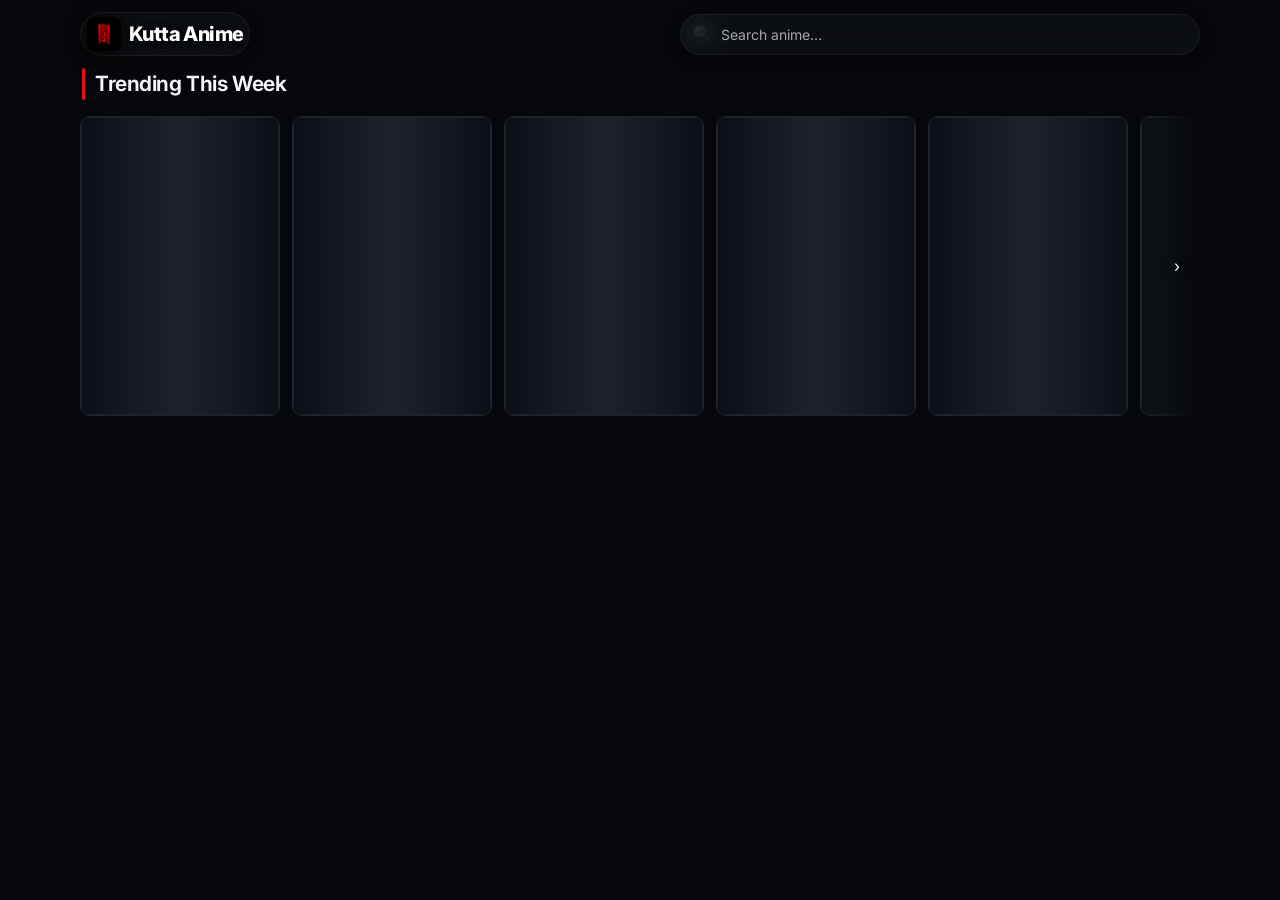
<file: index.html>
<!DOCTYPE html>
<html lang="en" data-theme="dark">
<head>
    <meta charset="utf-8">
    <meta name="viewport" content="width=device-width, initial-scale=1.0, viewport-fit=cover">
    <meta name="mobile-web-app-capable" content="yes">
    <meta name="apple-mobile-web-app-status-bar-style" content="black-translucent">
    <title>Kutta Anime - Watch Free Anime Online</title>
    <link rel="icon" href="favicon.svg" type="image/svg+xml">
    <link rel="stylesheet" href="css/reset.css">
    <link rel="stylesheet" href="css/variables.css">
    <link rel="stylesheet" href="css/style.css">
    <!-- Inter, matching the reference site's typography -->
    <link rel="preconnect" href="https://fonts.googleapis.com">
    <link rel="preconnect" href="https://fonts.gstatic.com" crossorigin>
    <link rel="stylesheet"
          href="https://fonts.googleapis.com/css2?family=Inter:wght@400;500;600;700;800&display=swap">
    <link rel="preconnect" href="https://image.tmdb.org">
    <link rel="preconnect" href="https://media.kitsu.media">
    <link rel="preconnect" href="https://wsrv.nl">
</head>
<body>
    <div class="app-wrapper">
        <!-- Header -->
        <header class="site-header">
            <div class="container">
                <div class="header-inner">
                    <a href="index.html" id="logo-link" class="logo-link">
                        <img class="logo-icon" src="logo/logo.png" alt=""
                             width="32" height="32" decoding="async">
                        <span>Kutta Anime</span>
                    </a>

                    <div class="search-wrapper">
                        <span class="search-icon">🔍</span>
                        <input
                            type="search"
                            id="search-input"
                            class="search-input"
                            placeholder="Search anime..."
                            autocomplete="off"
                            spellcheck="false"
                        >
                        <div class="search-suggestions" id="search-suggestions"></div>
                    </div>
                </div>
            </div>
        </header>

        <!-- Hero + Content.
             The hero is rendered full-bleed by .hero-banner, so it sits
             outside .container; only the rails are container-aligned. -->
        <main class="main-content">
            <div id="hero-container"></div>
            <div class="container">
                <div id="home-content"></div>
            </div>
        </main>
    </div>

<!-- Scripts -->
     <script src="js/utils.js"></script>
     <script src="js/killswitch.js"></script>
     <script src="js/api.js"></script>
     <script src="js/backend-mode.js"></script>
     <script src="js/components.js"></script>
     <script src="js/app.js"></script>
     <script>
        // Curtain handover on the catalogue page.
        //
        // The rails render themselves (#home-content is populated by App), so
        // "ready" here means the first row of real cards exists — not merely
        // that the document loaded, which is what used to drop the user onto a
        // blank page mid-transition.
        (function () {
            if (!Transition.resume()) return;
            const started = Date.now();
            const poll = setInterval(() => {
                const card = document.querySelector("#hero-container .hero-banner, #home-content .rail-card");
                // A cold backend can take a few seconds; give up gracefully and
                // let App's own skeleton placeholders stand in for the content.
                if (card || Date.now() - started > 5000) {
                    clearInterval(poll);
                    Transition.ready();
                }
            }, 60);
        })();
     </script>
</body>
</html>
</file>
<file: css/variables.css>
:root {
  /* Enhanced color palette matching Movy's refined design */
  --color-bg: #05070a;
  --color-bg-alt: #0a0d15;
  --color-bg-card: #0c0f17;
  --color-bg-card-hover: #121620;
  --color-bg-input: #141823;
  --color-bg-overlay: rgba(5, 7, 10, 0.92);
  --color-panel: rgba(255,255,255,.04);
  --color-panel-hi: rgba(255,255,255,.08);
  --color-line: rgba(255,255,255,.06);
  --color-line-hi: rgba(255,255,255,.14);

  --color-text: #f5f6fa;
  --color-text-secondary: #a0a4b1;
  --color-text-tertiary: #7a7f95;
  --color-text-muted: #5a6075;
  --color-text-hi: #ffffff;
  --color-text-mid: rgba(255,255,255,.64);
  --color-text-low: rgba(255,255,255,.45);

  /* Primary brand color with extended palette */
  --color-primary: #eb0d18;
  --color-primary-dark: #c70b14;
  --color-primary-hover: #ff2b30;
  --color-primary-fade: rgba(235, 13, 24, 0.15);
  --color-primary-subtle: rgba(235, 13, 24, 0.08);
  
  /* Accent palette for highlights and CTAs */
  --color-accent: #7c5cff;
  --color-accent-hover: #906fff;
  --color-accent-fade: rgba(124, 92, 255, 0.15);

  /* Extended semantic colors for different types */
  --color-sub: #ff9900;
  --color-sub-hover: #ffb633;
  --color-sub-fade: rgba(255, 153, 0, 0.15);
  
  --color-dub: #3b82f6;
  --color-dub-hover: #60a5fa;
  --color-dub-fade: rgba(59, 130, 246, 0.15);
  
  --color-movie: #a855f7;
  --color-movie-hover: #c084fc;
  --color-movie-fade: rgba(168, 85, 247, 0.15);
  
  --color-status: #10b981;
  --color-status-hover: #34d399;
  --color-status-fade: rgba(16, 185, 129, 0.15);
  
  --color-status-hiatus: #f59e0b;
  --color-status-hiatus-hover: #fbbf24;
  --color-status-hiatus-fade: rgba(245, 158, 11, 0.15);
  
  --color-status-cancelled: #ef4444;
  --color-status-cancelled-hover: #f87171;
  --color-status-cancelled-fade: rgba(239, 68, 68, 0.15);

  /* Enhanced border and shadow system */
  --color-border: rgba(255, 255, 255, 0.08);
  --color-border-hover: rgba(255, 255, 255, 0.18);
  --color-border-input: rgba(255, 255, 255, 0.12);
  --color-border-subtle: rgba(255, 255, 255, 0.04);

  --color-shadow: rgba(0, 0, 0, 0.4);
  --color-shadow-strong: rgba(0, 0, 0, 0.7);
  --color-shadow-stronger: rgba(0, 0, 0, 0.85);
  --color-shadow-accent: rgba(235, 13, 24, 0.3);
  --color-shadow-accent-hover: rgba(235, 13, 24, 0.5);

  /* Enhanced radius system for more sophisticated shapes */
  --radius-sm: 6px;
  --radius-md: 10px;
  --radius-lg: 16px;
  --radius-xl: 22px;
  --radius-xxl: 28px;
  --radius-full: 9999px;

  /* Refined transition system */
  --transition-fast: 0.15s ease;
  --transition-norm: 0.25s ease;
  --transition-slow: 0.4s ease;
  --transition-bounce: 0.3s cubic-bezier(0.34, 1.56, 0.64, 1);

  --font-sans: "Inter", system-ui, -apple-system, BlinkMacSystemFont,
    "Segoe UI", Roboto, "Helvetica Neue", sans-serif;
  --font-mono: "Fira Code", "SFMono-Regular", Consolas, monospace;

  /* Enhanced breakpoints for better responsive control */
  --mobile: 639px;
  --tablet: 767px;
  --tablet-up: 768px;
  --desktop: 1023px;
  --desktop-up: 1024px;
  --wide: 1279px;
  --wide-up: 1280px;
  --ultra: 1440px;

  /* Enhanced card dimensions for better grid balance */
  --card-w-xs: 140px;
  --card-w-sm: 160px;
  --card-w-md: 180px;
  --card-w-lg: 200px;
  --card-w-xl: 220px;
  --card-w-xxl: 240px;
  
  /* Enhanced card radius for modern feel */
  --card-radius: var(--radius-lg);
  --card-radius-mobile: var(--radius-md);
  
  /* Enhanced spacing system */
  --space-3xs: 2px;
  --space-2xs: 4px;
  --space-xs: 8px;
  --space-sm: 12px;
  --space-md: 16px;
  --space-lg: 24px;
  --space-xl: 32px;
  --space-2xl: 40px;
  --space-3xl: 56px;
  --space-4xl: 80px;
  
  /* Hero and banner scaling */
  --hero-height-mobile: 320px;
  --hero-height-tablet: 480px;
  --hero-height-desktop: 660px;
  
  /* Z-index system for layering */
  --z-backdrop: -1;
  --z-surface: 1;
  --z-dropdown: 10;
  --z-sticky: 20;
  --z-fixed: 30;
  --z-modal: 40;
  --z-popover: 50;
  --z-toast: 60;
  --z-tooltip: 70;
  
  /* Enhanced glassmorphism system */
  --glass-bg: rgba(255, 255, 255, 0.03);
  --glass-bg-hover: rgba(255, 255, 255, 0.06);
  --glass-border: rgba(255, 255, 255, 0.06);
  --glass-border-hover: rgba(255, 255, 255, 0.12);
  --glass-blur: 12px;
  --glass-saturate: 140%;
  
  /* Enhanced gradient system */
  --gradient-primary: linear-gradient(135deg, var(--color-primary), var(--color-accent));
  --gradient-bg: linear-gradient(180deg, var(--color-bg) 0%, var(--color-bg-alt) 100%);
  --gradient-card: linear-gradient(180deg, rgba(255,255,255,0.02) 0%, transparent 100%);
}

@media (max-width: 639px) {
  :root {
    --card-w-xs: 110px;
    --card-w-sm: 120px;
    --card-w-md: 130px;
    --card-w-lg: 140px;
  }
}
</file>
<file: css/style.css>
/* The single source of truth for the page gutter.
   Every horizontally-aligned block (header, rails, detail body, watch layout)
   inherits this, and the full-bleed hero/banner cancels it back out, so the
   content can never drift out of line with the header. Widening it from 24px
   to 40px is what gives the main page its visible empty space at the sides —
   at 24px the rails read as touching the window edge. */
:root {
  --page-gutter: clamp(16px, 3.2vw, 40px);

  /* Height of the floating header.
     The header is `position: fixed`, so it no longer reserves a row at the top
     of the page. Pages that open with a full-bleed hero (home, detail) *want*
     that — the artwork runs under the logo. The pages that open with ordinary
     content (watch, search results) would otherwise have their first row
     hidden behind it, so they pad themselves by exactly this much. One token
     keeps that padding honest if the header is ever resized.

     68px is the DESKTOP height, which is a single row. It is NOT an upper
     bound for the whole page: below 640px the search box drops to its own
     full-width row, making the header two rows tall (~100px). The token is
     redefined inside that media query below — padding a phone page by the
     desktop value would leave the top ~32px of its content under the header.

     The value must also stay in step with `.header-inner`'s `min-height`, so
     the two are declared once here and consumed by both the padding and the
     header itself. */
  --header-h: 68px;
}

/* The phone header is two rows (brand, then a full-width search field), so it
   is genuinely taller than the desktop one. Keeping the token in a media query
   means the reclaim padding on the watch/search pages tracks the real height
   automatically instead of every page guessing. */
@media (max-width: 639px) {
  :root {
    --header-h: 104px;
  }
}

/* Desktop-only doubling of the side space.
   The user asked for the same increase again after the first one, so the
   extra room is applied *on top of* the existing gutter rather than by
   raising the clamp: the clamp keeps phones and tablets exactly as they are
   (where a 80px gutter would eat the screen), while a wide window gets a
   visibly inset, centred column. */
@media (min-width: 1024px) {
  :root {
    --page-gutter: clamp(40px, 6.4vw, 80px);
  }
}

.container {
  max-width: 1920px;
  margin: 0 auto;
  padding: 0 var(--page-gutter);
  width: 100%;
}

/* The viewport-width bleed used by the hero and the detail banner is measured
   from the containing block's centre, so it is only correct while the element
   sits in the normal page column. `overflow-x: hidden` here means any rounding
   or scrollbar error is clipped instead of producing a sideways scroll. */
body {
  overflow-x: hidden;
}

/* Numbers in meta lines must not jitter as they change. */
.tabular {
  font-variant-numeric: tabular-nums;
}

/* === Layout === */

.app-wrapper {
  min-height: 100vh;
  background: var(--color-bg);
  display: flex;
  flex-direction: column;
}

.main-content {
  flex: 1;
  flex-shrink: 0;
}

/* Reclaiming the space the floating header no longer occupies.
   ---------------------------------------------------------------------------
   Because the header is `position: fixed` it takes no room in the flow, so a
   page that opens with a full-bleed hero (home, anime detail) now correctly
   runs its artwork from y=0 upward, under the logo. A page that opens with
   ordinary content would instead hide its first row underneath the controls,
   so the two container-based openings are pushed clear of `--header-h`.

   Scoped deliberately narrowly: a blanket `padding-top` on `.main-content`
   would also push the hero down and reintroduce the empty strip this change
   exists to remove.

   The watch rules are written with the extra `.main-content` ancestor so they
   beat the `padding-top: 20px` declared later on the plain `.watch-layout`
   class — that later rule is a same-specificity cascade win, so a bare
   `.watch-layout` here would be silently overridden and the page would hide
   its first row behind the header again. */
.main-content .watch-layout {
  padding-top: var(--header-h);
}

/* The catalogue column has to carry the offset whenever there is no hero.
   ---------------------------------------------------------------------------
   Attaching the padding to a `.search-head` child was the first attempt, and
   it was wrong: on the home page `#home-content` is only pushed clear of the
   header because the *hero* above it fills that space. The `?tab=trending`
   /`popular`/`recent` routes (`App.renderListPage`) empty the hero container
   and write a plain `.rail` straight into `#home-content`, so no `.search-head`
   is ever emitted and the rail's heading and first posters rendered flush at
   y=0 — underneath the logo and the search box. The degraded home path (the
   hero fetch failing) had the same hole.

   Keying off the absence of a hero instead makes this structural rather than
   something every render path has to remember: `:has()` matches when
   `#hero-container` is empty (or missing), so the container is padded on
   exactly the routes that need it, and not on the hero routes where padding
   would push the billboard down and reintroduce the empty strip.

   `:empty` is the right test here — `renderHome`/`renderListPage` both clear
   the container with `innerHTML = ""`, which leaves it genuinely empty. Where
   `:has()` is unsupported the rule simply does not match, which degrades to
   the old behaviour rather than breaking the hero. */
.main-content:not(:has(#hero-container:not(:empty))) > .container {
  padding-top: var(--header-h);
}

/* === Header / Navbar === */

/* The header is an OVERLAY, not a bar.
   ---------------------------------------------------------------------------
   It used to be an opaque strip (`background: rgba(5,7,10,.82)` + a blurred
   backdrop + a bottom border) that sat *above* the page in normal flow, so a
   solid black band always cut across the top of the artwork. The user asked
   for the logo and the search box to float on their own instead.

   So there is no background, no border and no blur here at all — the header
   is transparent and `position: fixed`, which lifts it out of flow so the
   page's own content (the full-bleed hero on home, the banner on the detail
   page) starts at the very top and runs *underneath* it. Only the two
   controls that need to be readable carry their own surface; everything
   between them is the page showing through.

   `position: fixed` rather than `sticky` on purpose: a sticky element still
   occupies a row in the flow, which would reserve a ~60px empty strip at the
   top of every page — exactly the band we are removing. Being out of flow
   also means the page must reclaim the space itself, which is what the
   `--header-h` rules below do for the pages without a hero. */
.site-header {
  position: fixed;
  top: 0;
  left: 0;
  right: 0;
  z-index: 100;
  background: transparent;
  border-bottom: 0;
  pointer-events: none; /* the full-width strip must never block page clicks */
}

/* The inner row is the interactive part; re-enabling pointer events here (and
   not on the header) is what lets the empty space beside the logo and the
   search box stay click-through to the hero underneath. */
.site-header .container {
  pointer-events: none;
}

/* The header is now a single row of two children: the brand and the search
   box. The nav link row that used to sit between them (Home / Trending /
   Popular / Recent) was removed on request, which is what finally gives the
   row room to spare on any screen — there is nothing left to crowd the logo.
   `gap` is generous so the brand and the search box are visibly separate
   rather than one continuous strip. */
.header-inner {
  display: flex;
  align-items: center;
  justify-content: space-between;
  flex-wrap: wrap;
  min-height: var(--header-h);
  gap: 16px;
  padding-block: 8px;
  pointer-events: none; /* empty space between the controls stays click-through */
}

.logo-link {
  display: flex;
  align-items: center;
  gap: 8px;
  flex-shrink: 0;
  font-size: 20px;
  font-weight: 800;
  color: #fff; /* over artwork the brand red loses contrast; white always reads */
  letter-spacing: -0.03em;
  white-space: nowrap;
  pointer-events: auto; /* the only two clickable things in the header */
  padding: 4px 6px;
  border-radius: var(--radius-full);
  background: var(--glass-bg);
  border: 1px solid var(--glass-border);
  backdrop-filter: blur(var(--glass-blur)) saturate(var(--glass-saturate));
  -webkit-backdrop-filter: blur(var(--glass-blur)) saturate(var(--glass-saturate));
  transition: all var(--transition-norm);
  box-shadow: 0 4px 12px var(--color-shadow);
}

.logo-link:hover {
  background: var(--glass-bg-hover);
  border-color: var(--glass-border-hover);
  color: var(--color-primary);
  transform: translateY(-2px);
  box-shadow: 0 8px 24px var(--color-shadow-strong);
}

.logo-link:active {
  transform: translateY(0);
}

/* The brand mark: the supplied logo/logo.png, rendered as a square badge.
   The source art is 1254x1254, so it is downscaled here; the explicit width
   and height reserve the box before the image decodes (no layout shift).

   The drop-shadow is not decoration: with the black bar gone the mark can sit
   over a bright poster frame, and a bare PNG on a light backdrop loses its
   edges. The shadow gives it a silhouette at every scroll position. */
.logo-link .logo-icon {
  flex-shrink: 0;
  display: block;
  width: 34px;
  height: 34px;
  border-radius: 8px;
  object-fit: contain;
  filter: drop-shadow(0 2px 8px rgba(0, 0, 0, 0.75));
}

/* The wordmark is the first thing allowed to give way when the row is tight. */
.logo-link span {
  min-width: 0;
  overflow: hidden;
  text-overflow: ellipsis;
  white-space: nowrap;
  text-shadow: 0 2px 10px rgba(0, 0, 0, 0.85), 0 1px 3px rgba(0, 0, 0, 0.9);
}

/* === Header — narrow screens ===
   With the nav gone this is a simple two-item row, but the search box still
   gets its own full-width line below 640px: at that width the input would
   otherwise collapse to a sliver next to the brand. */
@media (max-width: 639px) {
  .header-inner {
    gap: 10px;
  }

  .logo-link {
    font-size: 18px;
  }

  .logo-link .logo-icon {
    width: 30px;
    height: 30px;
    border-radius: 7px;
  }

  /* Full-width second row. `order` places it after the brand regardless of
     document order, so the markup stays the same at every breakpoint. */
  .search-wrapper {
    order: 2;
    flex: 1 0 100%;
    max-width: none;
  }

  .search-input {
    font-size: 16px; /* 16px keeps iOS from zooming on focus */
  }
}

@media (max-width: 400px) {
  /* Too narrow for a wordmark and a logo: the logo image is the brand. */
  .logo-link span {
    display: none;
  }
}

/* === Search Bar === */

.search-wrapper {
  position: relative;
  flex: 1;
  max-width: 520px;
  pointer-events: auto;
}

/* Transparent, but still obviously a field.
   ---------------------------------------------------------------------------
   It used to be a solid `--color-bg-input` (#141823) pill, which is what made
   the header read as a black bar: a dark fill on a dark page underneath an
   opaque strip. The fill is now a readable *translucent* glass instead — no
   solid colour, just enough tint plus a backdrop blur so the placeholder stays
   legible when a poster scrolls behind it. The border carries the affordance,
   so the field still looks tappable without any block of colour.

   `backdrop-filter` is progressive: where it is unsupported the tint alone
   still keeps the text readable. */
.search-input {
  width: 100%;
  padding: 9px 16px 9px 40px;
  border-radius: var(--radius-full);
  background: var(--glass-bg);
  border: 1px solid var(--glass-border);
  color: #fff;
  font-size: 14px;
  transition: all var(--transition-norm);
  backdrop-filter: blur(var(--glass-blur)) saturate(var(--glass-saturate));
  -webkit-backdrop-filter: blur(var(--glass-blur)) saturate(var(--glass-saturate));
  box-shadow: 0 4px 12px var(--color-shadow);
}

.search-input:hover {
  border-color: var(--glass-border-hover);
  background: var(--glass-bg-hover);
  transform: translateY(-1px);
  box-shadow: 0 8px 20px var(--color-shadow);
}

.search-input:focus {
  background: var(--color-bg-input);
  border-color: var(--color-primary);
  box-shadow: 0 0 0 3px var(--color-primary-fade), 0 8px 20px var(--color-shadow-strong);
  transform: translateY(-1px);
}

.search-input::placeholder {
  color: var(--color-text-mid);
}

/* The browser's own clear/"x" control inherits the light colour, otherwise it
   stays near-black and disappears against the dark glass. */
.search-input::-webkit-search-cancel-button {
  filter: invert(1) brightness(1.6);
  opacity: 0.6;
  cursor: pointer;
}

.search-icon {
  position: absolute;
  left: 13px;
  top: 50%;
  transform: translateY(-50%);
  color: rgba(255, 255, 255, 0.72);
  font-size: 15px;
  pointer-events: none;
  filter: drop-shadow(0 1px 3px rgba(0, 0, 0, 0.6));
}

/* === Section === */

.section-title {
  font-size: 20px;
  font-weight: 700;
  margin-bottom: 14px;
  padding: 0 4px;
  color: var(--color-text-hi);
  position: relative;
}

.section-title::before {
  content: '';
  position: absolute;
  left: 0;
  bottom: -2px;
  width: 40px;
  height: 2px;
  background: var(--color-primary);
  border-radius: 1px;
  opacity: 0.6;
}

@media (max-width: 639px) {
  .section-title {
    font-size: 17px;
    margin-bottom: 10px;
  }
}

.section-subtitle {
  color: var(--color-text-secondary);
  font-size: 14px;
  margin-bottom: 14px;
  font-weight: 500;
}

/* === Media Card === */

.media-card {
  position: relative;
  border-radius: var(--radius-md);
  overflow: hidden;
  background: var(--color-bg-card);
  border: 1px solid var(--color-border);
  transition: var(--transition-norm);
}

.media-card:hover {
  transform: translateY(-4px);
  box-shadow: var(--color-shadow-strong) 0 12px 28px -12px;
  border-color: var(--color-border-hover);
}

.media-card-inner {
  position: relative;
  width: 100%;
  padding-bottom: 150%;
  display: flex;
  flex-direction: column;
}

@media (min-width: 768px) {
  .media-card-inner {
    padding-bottom: 140%;
  }
}

@media (max-width: 639px) {
  .media-card-inner {
    padding-bottom: 155%;
  }
}

.media-poster {
  position: absolute;
  inset: 0;
  width: 100%;
  height: 100%;
  object-fit: cover;
  border-radius: inherit;
  transition: transform 0.4s ease;
}

.media-card:hover .media-poster {
  transform: scale(1.05);
}

.media-card-body {
  position: absolute;
  bottom: 0;
  left: 0;
  right: 0;
  padding: 8px;
  background: linear-gradient(
    to top,
    rgba(12, 15, 23, 0.95) 0%,
    rgba(12, 15, 23, 0.4) 60%,
    transparent 100%
  );
}

.media-score {
  position: absolute;
  top: 6px;
  right: 6px;
  background: rgba(0, 0, 0, 0.7);
  backdrop-filter: blur(4px);
  border-radius: var(--radius-sm);
  padding: 2px 6px;
  font-size: 12px;
  font-weight: 700;
  color: #ffd700;
  display: flex;
  align-items: center;
  gap: 2px;
}

.media-score.missing {
  color: var(--color-text-tertiary);
}

.media-title {
  font-size: 13px;
  font-weight: 600;
  color: var(--color-text);
  line-height: 1.3;
  display: -webkit-box;
  -webkit-line-clamp: 2;
  -webkit-box-orient: vertical;
  overflow: hidden;
}

.media-meta {
  display: flex;
  align-items: center;
  gap: 6px;
  margin-top: 4px;
  font-size: 11px;
  color: var(--color-text-secondary);
}

.media-meta span {
  background: var(--color-primary-fade);
  color: var(--color-primary);
  padding: 1px 6px;
  border-radius: var(--radius-sm);
  text-transform: uppercase;
  font-weight: 600;
}

/* === Grid === */

.grid {
  display: grid;
  gap: 16px;
  width: 100%;
}

.grid-cols-2 {
  grid-template-columns: repeat(2, 1fr);
}

.grid-cols-3 {
  grid-template-columns: repeat(3, 1fr);
}

.grid-cols-4 {
  grid-template-columns: repeat(4, 1fr);
}

.grid-cols-5 {
  grid-template-columns: repeat(5, 1fr);
}

.grid-cols-6 {
  grid-template-columns: repeat(6, 1fr);
}

.grid-cols-7 {
  grid-template-columns: repeat(7, 1fr);
}

@media (min-width: 768px) {
  .md\:grid-cols-2 { grid-template-columns: repeat(2, 1fr); }
  .md\:grid-cols-3 { grid-template-columns: repeat(3, 1fr); }
  .md\:grid-cols-4 { grid-template-columns: repeat(4, 1fr); }
  .md\:grid-cols-5 { grid-template-columns: repeat(5, 1fr); }
  .md\:grid-cols-6 { grid-template-columns: repeat(6, 1fr); }
  .md\:grid-cols-7 { grid-template-columns: repeat(7, 1fr); }
}

@media (max-width: 639px) {
  .grid {
    gap: 10px;
  }
}

/* === Hero Banner === */

.hero-banner {
  position: relative;
  border-radius: var(--radius-lg);
  overflow: hidden;
  min-height: 380px;
  display: flex;
  align-items: flex-end;
}

@media (max-width: 639px) {
  .hero-banner {
    min-height: 260px;
    border-radius: var(--radius-md);
  }
}

.hero-banner img {
  position: absolute;
  inset: 0;
  width: 100%;
  height: 100%;
  object-fit: cover;
  z-index: 0;
}

.hero-overlay {
  position: absolute;
  inset: 0;
  background: linear-gradient(
    to top,
    rgba(5, 7, 10, 0.95) 0%,
    rgba(5, 7, 10, 0.25) 50%,
    transparent 80%
  );
  z-index: 0;
}

.hero-content {
  position: relative;
  z-index: 1;
  padding: 24px;
  max-width: 600px;
}

@media (max-width: 639px) {
  .hero-content {
    padding: 18px;
    max-width: 100%;
  }
}

.hero-title {
  font-size: 32px;
  font-weight: 800;
  margin-bottom: 8px;
  color: #fff;
  text-shadow: 0 8px 24px rgba(0, 0, 0, 0.55);
}

@media (max-width: 639px) {
  .hero-title {
    font-size: 22px;
  }
}

.hero-meta {
  display: flex;
  align-items: center;
  gap: 12px;
  margin: 12px 0;
}

.hero-rating {
  display: flex;
  align-items: center;
  gap: 4px;
  font-weight: 700;
  color: #ffd700;
  text-shadow: 0 2px 4px rgba(0, 0, 0, 0.4);
}

/* === Buttons === */

.btn {
  display: inline-flex;
  align-items: center;
  justify-content: center;
  gap: 6px;
  font-size: 14px;
  font-weight: 600;
  border-radius: var(--radius-full);
  padding: 8px 18px;
  transition: all var(--transition-norm);
  border: 1px solid transparent;
  backdrop-filter: blur(8px);
  -webkit-backdrop-filter: blur(8px);
  position: relative;
  overflow: hidden;
}

.btn::before {
  content: '';
  position: absolute;
  top: 0;
  left: -100%;
  width: 100%;
  height: 100%;
  background: linear-gradient(90deg, transparent, rgba(255,255,255,0.1), transparent);
  transition: left 0.6s ease;
}

.btn:hover::before {
  left: 100%;
}

.btn-primary {
  background: var(--color-primary);
  color: #fff;
  border-color: var(--color-primary);
  box-shadow: 0 4px 12px var(--color-shadow-accent);
}

.btn-primary:hover {
  background: var(--color-primary-hover);
  border-color: var(--color-primary-hover);
  transform: translateY(-2px);
  box-shadow: 0 8px 24px var(--color-shadow-accent-hover);
}

.btn-primary:active {
  transform: translateY(0);
}

.btn-secondary {
  background: var(--glass-bg);
  color: var(--color-text);
  border-color: var(--glass-border);
  backdrop-filter: blur(var(--glass-blur)) saturate(var(--glass-saturate));
  -webkit-backdrop-filter: blur(var(--glass-blur)) saturate(var(--glass-saturate));
}

.btn-secondary:hover {
  background: var(--glass-bg-hover);
  border-color: var(--glass-border-hover);
  transform: translateY(-2px);
  box-shadow: 0 8px 20px var(--color-shadow);
}

.btn-sm {
  padding: 5px 12px;
  font-size: 12px;
}

.btn-lg {
  padding: 12px 28px;
  font-size: 16px;
}

/* === Badge === */

.badge {
  display: inline-flex;
  align-items: center;
  gap: 4px;
  font-size: 11px;
  font-weight: 600;
  padding: 2px 8px;
  border-radius: var(--radius-sm);
  text-transform: uppercase;
  transition: all var(--transition-fast);
  box-shadow: 0 2px 4px var(--color-shadow);
}

.badge-sub {
  background: var(--color-sub-fade);
  color: var(--color-sub);
}

.badge-sub:hover {
  background: var(--color-sub);
  color: #fff;
}

.badge-dub {
  background: var(--color-dub-fade);
  color: var(--color-dub);
}

.badge-dub:hover {
  background: var(--color-dub);
  color: #fff;
}

.badge-movie {
  background: var(--color-movie-fade);
  color: var(--color-movie);
}

.badge-movie:hover {
  background: var(--color-movie);
  color: #fff;
}

.badge-status {
  background: var(--color-status-fade);
  color: var(--color-status);
}

.badge-status:hover {
  background: var(--color-status);
  color: #fff;
}

.badge-status.hiatus {
  background: var(--color-status-hiatus-fade);
  color: var(--color-status-hiatus);
}

.badge-status.hiatus:hover {
  background: var(--color-status-hiatus);
  color: #fff;
}

.badge-status.cancelled {
  background: var(--color-status-cancelled-fade);
  color: var(--color-status-cancelled);
}

.badge-status.cancelled:hover {
  background: var(--color-status-cancelled);
  color: #fff;
}

/* === Skeleton loader === */

.skeleton {
  position: relative;
  overflow: hidden;
  background: var(--color-bg-card);
  border-radius: var(--radius-sm);
  border: 1px solid var(--color-border);
  box-shadow: 0 2px 8px var(--color-shadow);
}

.skeleton::after {
  content: "";
  position: absolute;
  inset: 0;
  background: linear-gradient(90deg,
    transparent 0%,
    rgba(255, 255, 255, 0.08) 50%,
    transparent 100%);
  animation: shimmer 1.4s infinite cubic-bezier(0.4, 0, 0.2, 1);
}

@keyframes shimmer {
  0% { background-position: -200% 0; }
  100% { background-position: 200% 0; }
}

/* === Tabs === */

.tabs {
  display: flex;
  align-items: center;
  gap: 4px;
  margin-bottom: 16px;
}

.tab {
  padding: 8px 18px;
  font-size: 14px;
  font-weight: 600;
  color: var(--color-text-secondary);
  border-bottom: 2px solid transparent;
  transition: var(--transition-fast);
}

.tab.active,
.tab:hover {
  color: var(--color-primary);
  border-color: var(--color-primary);
}

/* === Chips === */

.chip {
  display: inline-flex;
  align-items: center;
  gap: 4px;
  font-size: 12px;
  font-weight: 500;
  padding: 4px 12px;
  border-radius: var(--radius-full);
  background: var(--color-bg-input);
  color: var(--color-text-secondary);
  border: 1px solid var(--color-border);
  transition: var(--transition-fast);
  white-space: nowrap;
}

.chip:hover {
  background: var(--color-bg-card-hover);
  color: var(--color-text);
}

.chip.active {
  background: var(--color-primary-fade);
  color: var(--color-primary);
}

/* === Dropdown === */

.dropdown {
  position: relative;
  display: inline-block;
}

.dropdown-menu {
  position: absolute;
  top: 100%;
  right: 0;
  z-index: 50;
  min-width: 180px;
  background: var(--color-bg-card);
  border: 1px solid var(--color-border);
  border-radius: var(--radius-md);
  padding: 6px 0;
  opacity: 0;
  visibility: hidden;
  transform: translateY(-8px);
  transition: var(--transition-norm);
  box-shadow: var(--color-shadow-strong) 0 12px 28px -12px;
}

.dropdown:hover .dropdown-menu,
.dropdown-menu:hover {
  opacity: 1;
  visibility: visible;
  transform: translateY(0);
}

.dropdown-item {
  display: block;
  padding: 8px 14px;
  font-size: 13px;
  color: var(--color-text-secondary);
  transition: var(--transition-fast);
}

.dropdown-item:hover {
  background: var(--color-bg-card-hover);
  color: var(--color-text);
}

.dropdown-trigger {
  display: flex;
  align-items: center;
  gap: 6px;
  cursor: pointer;
}

/* === Pagination === */

.pagination {
  display: flex;
  justify-content: center;
  align-items: center;
  gap: 8px;
  margin: 32px 0;
}

.page-btn {
  padding: 6px 14px;
  border-radius: var(--radius-sm);
  background: var(--color-bg-card);
  border: 1px solid var(--color-border);
  color: var(--color-text-secondary);
  font-size: 13px;
  transition: var(--transition-fast);
}

.page-btn:hover {
  background: var(--color-bg-card-hover);
  color: var(--color-text);
}

.page-btn.active {
  background: var(--color-primary);
  color: var(--color-bg);
}

/* === Search suggestions dropdown ===
   Rendered by app.js / anime.html but previously had no styles at all. */

.search-suggestions {
  position: absolute;
  top: calc(100% + 8px);
  left: 0;
  right: 0;
  z-index: 90;
  display: none;
  max-height: 420px;
  overflow-y: auto;
  padding: 6px;
  background: var(--color-bg-card);
  border: 1px solid var(--color-border);
  border-radius: var(--radius-md);
  box-shadow: 0 16px 32px -16px var(--color-shadow-strong);
}

.search-suggestions.active {
  display: block;
}

.suggestion-item {
  display: flex;
  align-items: center;
  gap: 10px;
  padding: 8px;
  border-radius: var(--radius-sm);
  color: var(--color-text);
  font-size: 14px;
  transition: var(--transition-fast);
}

.suggestion-item:hover {
  background: var(--color-bg-card-hover);
}

.suggestion-thumb {
  width: 40px;
  height: 56px;
  flex-shrink: 0;
  object-fit: cover;
  border-radius: var(--radius-sm);
  background: var(--color-bg-input);
}

.suggestion-info {
  min-width: 0;
  overflow: hidden;
  text-overflow: ellipsis;
  white-space: nowrap;
}

.suggestion-empty {
  padding: 14px;
  text-align: center;
  font-size: 13px;
  color: var(--color-text-secondary);
}

/* === Episode grid (anime detail) === */

.episode-grid {
  display: grid;
  grid-template-columns: repeat(auto-fill, minmax(200px, 1fr));
  gap: 8px;
}

.episode-item {
  display: flex;
  align-items: center;
  gap: 10px;
  padding: 8px;
  cursor: pointer;
  background: var(--color-bg-card);
  border: 1px solid var(--color-border);
  border-radius: var(--radius-md);
  transition: var(--transition-fast);
}

.episode-item:hover {
  background: var(--color-bg-card-hover);
  border-color: var(--color-border-hover);
  transform: translateY(-2px);
}

.episode-item.active {
  background: var(--color-primary-fade);
  border-color: var(--color-primary);
}

.episode-thumb {
  width: 56px;
  height: 36px;
  flex-shrink: 0;
  border-radius: var(--radius-sm);
}

.episode-info {
  min-width: 0;
}

.episode-num {
  font-size: 13px;
  font-weight: 700;
  color: var(--color-text);
}

.episode-label {
  font-size: 12px;
  color: var(--color-text-secondary);
  overflow: hidden;
  text-overflow: ellipsis;
  white-space: nowrap;
}

/* === Empty / error states === */

.no-results {
  grid-column: 1 / -1;
  padding: 32px 16px;
  text-align: center;
  color: var(--color-text-secondary);
  font-size: 14px;
}

.no-results-icon {
  font-size: 28px;
  margin-bottom: 8px;
}

.spinner {
  width: 28px;
  height: 28px;
  margin: 24px auto;
  border: 3px solid var(--color-border);
  border-top-color: var(--color-primary);
  border-radius: 50%;
  animation: spin 0.8s linear infinite;
}

@keyframes spin {
  to { transform: rotate(360deg); }
}

/* === Footer === */

.site-footer {
  margin-top: 40px;
  padding: 24px 0;
  border-top: 1px solid var(--color-border);
  background: var(--color-bg-alt);
}

.footer-text {
  font-size: 13px;
  color: var(--color-text-tertiary);
  text-align: center;
}

/* ==========================================================================
   Movy-style presentation layer
   --------------------------------------------------------------------------
   The reference site is a Next.js + Tailwind app, so nothing below is copied
   from it: these are plain-CSS equivalents of the *look* the user asked for —
   full-bleed horizontal rails, a thin red accent bar on every section heading,
   2:3 posters with a title + "★ score · year · type" caption, and restrained
   typography. Everything maps onto the existing colour tokens so the rest of
   the app (watch page, player) keeps its current theme.
   ========================================================================== */

/* --- Home layout rhythm --- */
#home-content {
  display: flex;
  flex-direction: column;
  gap: clamp(28px, 4vw, 52px);
  padding-bottom: 40px;
}

/* --- Section rail --- */
.rail {
  position: relative;
  min-width: 0;
}

.row-head {
  display: flex;
  align-items: stretch;
  gap: 10px;
  margin-bottom: 16px;
  padding: 0 2px;
}

/* The 3px accent bar is Movy's signature section marker. */
.row-accent {
  flex-shrink: 0;
  width: 3px;
  min-height: 1.15em;
  align-self: stretch;
  background: var(--color-primary);
  border-radius: 2px;
}

.row-copy {
  min-width: 0;
}

.row-title {
  margin: 0;
  font-size: 21px;
  font-weight: 650;
  letter-spacing: -0.02em;
  color: var(--color-text);
}

@media (max-width: 639px) {
  .row-title {
    font-size: 18px;
  }
}

.row-title-link {
  display: inline-flex;
  align-items: center;
  gap: 4px;
  color: inherit;
}

.row-title-link svg {
  opacity: 0.7;
  transition: transform var(--transition-norm), opacity var(--transition-norm);
}

.row-title-link:hover svg {
  opacity: 1;
  transform: translateX(3px);
}

.row-subtitle {
  margin: 3px 0 0;
  font-size: 13px;
  line-height: 1.35;
  color: var(--color-text-tertiary);
}

@media (max-width: 639px) {
  .row-subtitle {
    font-size: 12.5px;
  }
}

/* --- The scroller itself ---
   `--rail-inset` bleeds the rail out to the viewport edge on small screens so
   cards can run off the side like a native carousel, while staying aligned to
   the container from tablet up. */
.rail-row {
  position: relative;
  --rail-inset: 0px;
}

@media (max-width: 767px) {
  .rail-row {
    /* Must track --page-gutter exactly: a different value shifts the first
       card out of line with the section heading above it. */
    --rail-inset: var(--page-gutter);
  }
}

.rail-track {
  display: flex;
  align-items: stretch;
  gap: 12px;
  padding-inline: var(--rail-inset);
  margin-inline: calc(var(--rail-inset) * -1);
  overflow-x: auto;
  overflow-y: hidden;
  scroll-snap-type: x proximity;
  overscroll-behavior-x: contain;
  scrollbar-width: none;
  -webkit-overflow-scrolling: touch;
}

.rail-track::-webkit-scrollbar {
  display: none;
}

.rail-track:focus-visible {
  outline: 2px solid rgba(255, 255, 255, 0.45);
  outline-offset: -2px;
  border-radius: 10px;
}

.rail-track > * {
  flex: 0 0 auto;
  scroll-snap-align: start;
}

/* Invisible "load more" marker at the end of a rail.
   It must stay 1px and non-snapping: a bigger marker would snap the rail to
   the end and jump the cards sideways when it is appended.

   Written as `.rail-track > .rail-sentinel` on purpose: the shared
   `.rail-track > *` rule above sets `scroll-snap-align: start` and is MORE
   specific than a bare `.rail-sentinel`, so a class-only selector would lose
   and the marker would still be a snap target. */
.rail-track > .rail-sentinel {
  flex: 0 0 auto;
  width: 1px;
  align-self: stretch;
  scroll-snap-align: none;
  pointer-events: none;
}

/* Edge fade, shown only when there is more to scroll in that direction. */
.rail-row::before,
.rail-row::after {
  content: "";
  position: absolute;
  top: 0;
  bottom: 0;
  z-index: 2;
  width: 56px;
  pointer-events: none;
  opacity: 0;
  transition: opacity var(--transition-norm);
}

.rail-row::before {
  left: calc(var(--rail-inset) * -1);
  background: linear-gradient(to right, var(--color-bg) 5%, transparent 100%);
}

.rail-row::after {
  right: calc(var(--rail-inset) * -1);
  background: linear-gradient(to left, var(--color-bg) 5%, transparent 100%);
}

.rail-row[data-at-start="false"]::before,
.rail-row[data-at-end="false"]::after {
  opacity: 1;
}

/* Arrows are for fine pointers; touch users swipe. */
.rail-arrow {
  display: none;
}

@media (hover: hover) and (pointer: fine) {
  .rail-arrow {
    position: absolute;
    top: 0;
    bottom: 0;
    z-index: 4;
    display: flex;
    align-items: center;
    justify-content: center;
    width: 46px;
    padding: 0;
    border: 0;
    background: transparent;
    color: #fff;
    cursor: pointer;
    filter: drop-shadow(0 1px 6px rgba(0, 0, 0, 0.6));
    transition: transform var(--transition-fast), opacity var(--transition-norm);
  }

  .rail-arrow:hover {
    transform: scale(1.14);
  }

  .rail-arrow:disabled {
    opacity: 0;
    visibility: hidden;
    pointer-events: none;
  }

  .rail-arrow.prev {
    left: calc(var(--rail-inset) * -1);
  }

  .rail-arrow.next {
    right: calc(var(--rail-inset) * -1);
  }
}

/* --- Rail card --- */
.rail-card {
  width: var(--card-w-xs);
}

@media (min-width: 640px) {
  .rail-card {
    width: var(--card-w-sm);
  }
}

@media (min-width: 768px) {
  .rail-card {
    width: var(--card-w-md);
  }
}

@media (min-width: 1280px) {
  .rail-card {
    width: var(--card-w-lg);
  }
}

.rail-card-link {
  display: block;
  color: inherit;
}

.rail-poster-wrap {
  position: relative;
  width: 100%;
  aspect-ratio: 2 / 3;
  overflow: hidden;
  border-radius: var(--radius-md);
  background: var(--color-bg-card);
  border: 1px solid var(--color-border);
  transition: border-color var(--transition-norm), box-shadow var(--transition-norm);
}

.rail-poster {
  position: absolute;
  inset: 0;
  width: 100%;
  height: 100%;
  object-fit: cover;
  object-position: top center;
  transition: transform 0.55s cubic-bezier(0.22, 1, 0.36, 1);
}

@media (hover: hover) and (pointer: fine) {
  .rail-card:hover .rail-poster {
    transform: scale(1.06);
  }

  .rail-card:hover .rail-poster-wrap {
    border-color: rgba(238, 241, 246, 0.22);
    box-shadow: 0 18px 36px -18px rgba(0, 0, 0, 0.85);
  }
}

@media (hover: none) {
  .rail-card:active .rail-poster-wrap {
    transform: scale(0.97);
  }
}

/* Rank badge (Top-10 style) and corner tag */
.rail-rank {
  position: absolute;
  top: 0;
  left: 0;
  z-index: 3;
  display: flex;
  flex-direction: column;
  align-items: center;
  justify-content: center;
  width: 30px;
  height: 36px;
  padding: 5px 2px 4px;
  background: var(--color-primary);
  color: #fff;
  font-weight: 800;
  border-bottom-right-radius: 6px;
}

.rail-rank-label {
  font-size: 8px;
  line-height: 1;
  letter-spacing: 0.08em;
  text-transform: uppercase;
}

.rail-rank-num {
  margin-top: 2px;
  font-size: 13px;
  line-height: 1;
  font-variant-numeric: tabular-nums;
}

.rail-tag {
  position: absolute;
  left: 8px;
  right: 8px;
  bottom: 0;
  z-index: 3;
  display: inline-flex;
  justify-content: center;
  padding: 4px 7px;
  background: var(--color-primary);
  color: #fff;
  font-size: 10px;
  font-weight: 700;
  letter-spacing: 0.01em;
  border-radius: 4px 4px 0 0;
}

.rail-meta {
  margin-top: 10px;
  padding: 0 2px;
}

.rail-card-title {
  margin: 0;
  font-size: 14px;
  font-weight: 500;
  line-height: 1.35;
  color: var(--color-text);
  display: -webkit-box;
  -webkit-line-clamp: 1;
  -webkit-box-orient: vertical;
  overflow: hidden;
  transition: color var(--transition-norm);
}

@media (hover: hover) and (pointer: fine) {
  .rail-card:hover .rail-card-title {
    color: var(--color-primary);
  }
}

@media (max-width: 639px) {
  .rail-card-title {
    font-size: 13px;
  }
}

.rail-facts {
  display: flex;
  align-items: center;
  gap: 6px;
  margin-top: 5px;
  font-size: 11.5px;
  line-height: 1;
  color: var(--color-text-tertiary);
  overflow: hidden;
  white-space: nowrap;
}

.rail-fact {
  display: inline-flex;
  align-items: center;
  gap: 4px;
}

.rail-star {
  color: var(--color-primary);
  font-size: 10px;
}

.rail-dot {
  color: rgba(255, 255, 255, 0.2);
}

/* --- Hero (Movy's full-bleed billboard) --- */
.hero-banner {
  position: relative;
  width: 100vw;
  margin-left: calc(50% - 50vw);
  min-height: clamp(360px, 56vh, 620px);
  display: flex;
  align-items: flex-end;
  overflow: hidden;
  background: var(--color-bg-alt);
  margin-bottom: clamp(20px, 3vw, 40px);
}

.hero-banner img {
  position: absolute;
  inset: 0;
  width: 100%;
  height: 100%;
  object-fit: cover;
  object-position: center 28%;
  z-index: 0;
}

.hero-overlay {
  position: absolute;
  inset: 0;
  z-index: 1;
  background: linear-gradient(
    to top,
    var(--color-bg) 0%,
    rgba(5, 7, 10, 0.86) 22%,
    rgba(5, 7, 10, 0.45) 52%,
    rgba(5, 7, 10, 0.1) 78%,
    transparent 100%
  );
}

.hero-vignette {
  position: absolute;
  inset: 0;
  z-index: 1;
  background: linear-gradient(
    90deg,
    rgba(5, 7, 10, 0.72) 0%,
    rgba(5, 7, 10, 0.45) 30%,
    transparent 68%
  );
}

.hero-content {
  position: relative;
  z-index: 2;
  width: 100%;
  max-width: 1920px;
  margin: 0 auto;
  /* The banner is full-bleed, so the headline is what has to carry the page
     gutter itself. Sharing the variable keeps the hero text aligned with the
     rails underneath instead of 16px off. */
  padding: 0 var(--page-gutter) clamp(40px, 8vh, 96px);
}

.hero-title {
  margin: 0;
  max-width: 620px;
  font-size: clamp(28px, 4.4vw, 52px);
  font-weight: 800;
  line-height: 0.98;
  letter-spacing: -0.03em;
  color: #fff;
  text-transform: uppercase;
  text-shadow: 0 8px 24px rgba(0, 0, 0, 0.55);
}

.hero-facts {
  display: flex;
  flex-wrap: wrap;
  align-items: center;
  gap: 6px 0;
  margin-top: 14px;
  font-size: 14px;
  font-weight: 500;
  color: rgba(255, 255, 255, 0.92);
  text-shadow: 0 1px 3px rgba(0, 0, 0, 0.55);
}

.hero-fact {
  display: inline-flex;
  align-items: center;
  gap: 5px;
}

.hero-facts .rail-dot {
  margin: 0 10px;
}

.hero-actions {
  display: flex;
  align-items: center;
  gap: 12px;
  margin-top: 20px;
  flex-wrap: wrap;
}

.hero-banner.placeholder {
  min-height: clamp(360px, 56vh, 620px);
}

/* --- Episode list on the detail page ---
   Movy shows a card grid; a title only appears when the backend resolved one
   from Crunchyroll metadata, otherwise the row stays compact.

   A fixed `minmax()` track can never divide the container evenly: at 1440px
   the container is 1392px, so 6 × 220px leaves 11px of slack, which
   `justify-content` (default `normal`) turns into ~11px of visual left padding.
   That is what made the cards look inset relative to the banner and the
   heading. `auto-fit` + `minmax(_, 1fr)` with a fluid floor fills the row
   exactly, so the first card's edge always lines up with the section gutter. */
.episode-grid {
  display: grid;
  grid-template-columns: repeat(auto-fit, minmax(clamp(150px, 16vw, 200px), 1fr));
  gap: 10px;
  justify-content: start;
}

@media (min-width: 1024px) {
  .episode-grid {
    grid-template-columns: repeat(auto-fit, minmax(190px, 1fr));
  }
}

.episode-item {
  display: flex;
  flex-direction: column;
  gap: 3px;
  padding: 12px 14px;
  cursor: pointer;
  background: var(--color-bg-card);
  border: 1px solid var(--color-border);
  border-radius: var(--radius-md);
  transition: background var(--transition-fast), border-color var(--transition-fast),
    transform var(--transition-fast);
}

.episode-item:hover {
  background: var(--color-bg-card-hover);
  border-color: var(--color-border-hover);
  transform: translateY(-2px);
}

.episode-item.active {
  background: var(--color-primary-fade);
  border-color: var(--color-primary);
}

.episode-item .episode-num {
  font-size: 11px;
  font-weight: 700;
  letter-spacing: 0.06em;
  text-transform: uppercase;
  color: var(--color-text-tertiary);
}

.episode-item .episode-label {
  font-size: 13.5px;
  font-weight: 500;
  color: var(--color-text);
  display: -webkit-box;
  -webkit-line-clamp: 2;
  -webkit-box-orient: vertical;
  overflow: hidden;
}

.episode-item .episode-label.empty {
  color: var(--color-text-muted);
}

/* --- Skeleton pieces used by the rails --- */
.skeleton-line {
  height: 11px;
  border-radius: 4px;
  background: var(--color-border);
  margin-bottom: 7px;
}

.skeleton-line.sm {
  height: 9px;
  margin-bottom: 0;
}

/* --- Premium page-transition "cut scene" --- */
.page-transition {
  position: fixed;
  inset: 0;
  z-index: 9999;
  display: flex;
  align-items: center;
  justify-content: center;
  background: radial-gradient(120% 120% at 50% 40%, #0b0f16 0%, #05070a 62%, #000 100%);
  opacity: 0;
  visibility: hidden;
  pointer-events: none;
  transition: opacity 0.34s ease, visibility 0s linear 0.34s;
}

.page-transition.active {
  opacity: 1;
  visibility: visible;
  pointer-events: auto;
  transition: opacity 0.24s ease, visibility 0s;
}

.page-transition.leaving {
  opacity: 0;
}

/* Subtle film grain so the curtain reads as intentional, not a blank screen. */
.pt-grain {
  position: absolute;
  inset: -20%;
  opacity: 0.05;
  background-image: url("data:image/svg+xml,%3Csvg xmlns='http://www.w3.org/2000/svg' width='160' height='160'%3E%3Cfilter id='n'%3E%3CfeTurbulence type='fractalNoise' baseFrequency='0.85' numOctaves='3' stitchTiles='stitch'/%3E%3C/filter%3E%3Crect width='100%25' height='100%25' filter='url(%23n)'/%3E%3C/svg%3E");
  animation: pt-grain 0.6s steps(2, end) infinite;
}

@keyframes pt-grain {
  0% { transform: translate(0, 0); }
  50% { transform: translate(-2%, 1%); }
  100% { transform: translate(1%, -2%); }
}

.pt-content {
  position: relative;
  z-index: 1;
  display: flex;
  flex-direction: column;
  align-items: center;
  gap: 14px;
}

/* Three stacked bars that "cut in" — a quiet nod to a film splice. */
.pt-mark {
  position: relative;
  display: flex;
  flex-direction: column;
  gap: 4px;
  width: 46px;
}

.pt-bar {
  display: block;
  height: 3px;
  border-radius: 2px;
  background: var(--color-primary);
  transform-origin: left center;
  animation: pt-bar 1.1s cubic-bezier(0.4, 0, 0.2, 1) infinite;
}

.pt-bar.b1 { width: 100%; animation-delay: 0s; }
.pt-bar.b2 { width: 68%; animation-delay: 0.12s; }
.pt-bar.b3 { width: 38%; animation-delay: 0.24s; }

@keyframes pt-bar {
  0%, 100% { transform: scaleX(0.35); opacity: 0.45; }
  45% { transform: scaleX(1); opacity: 1; }
}

.pt-word {
  font-size: 15px;
  font-weight: 800;
  letter-spacing: 0.22em;
  text-transform: uppercase;
  color: #fff;
  text-shadow: 0 6px 18px rgba(0, 0, 0, 0.6);
}

.pt-word span {
  color: var(--color-primary);
}

.pt-sub {
  font-size: 11px;
  letter-spacing: 0.2em;
  text-transform: uppercase;
  color: var(--color-text-tertiary);
}

.pt-progress {
  position: relative;
  width: 168px;
  height: 2px;
  overflow: hidden;
  border-radius: 2px;
  background: rgba(255, 255, 255, 0.1);
}

.pt-progress span {
  position: absolute;
  inset: 0;
  width: 40%;
  border-radius: 2px;
  background: linear-gradient(90deg, transparent, var(--color-primary), transparent);
  animation: pt-progress 1.15s ease-in-out infinite;
}

@keyframes pt-progress {
  0% { transform: translateX(-100%); }
  100% { transform: translateX(320%); }
}

/* Prevent scroll during the curtain and settle the incoming page. */
html.is-transitioning {
  overflow: hidden;
}

/* While the destination is still fetching, the curtain stays up and the page
   underneath must not be scrolled or focused into view. The overlay is fixed
   at z-index 9999, so nothing can be clicked through regardless. */
html.is-page-loading {
  overflow: hidden;
}

/* The reveal: hold, then slide the brand block up as the curtain lifts so the
   handover to the real page reads as one motion rather than a hard cut. */
.page-transition .pt-content {
  transition: transform 0.34s cubic-bezier(0.4, 0, 0.2, 1), opacity 0.34s ease;
}

.page-transition.leaving .pt-content {
  transform: translateY(-10px);
  opacity: 0;
}

@media (prefers-reduced-motion: reduce) {
  .page-transition .pt-content {
    transition: none;
  }
  .page-transition.leaving .pt-content {
    transform: none;
  }
}

@media (prefers-reduced-motion: reduce) {
  .pt-grain,
  .pt-bar,
  .pt-progress span {
    animation: none;
  }
  .page-transition {
    transition: opacity 0.15s ease, visibility 0s linear 0.15s;
  }
}

/* ============================================================
   Movy-style anime detail page (hero + topbar)
   ============================================================ */

/* Top bar for anime detail page (back/home buttons)
   ---------------------------------------------------------------------------
   The global header is now a floating overlay fixed at the top of the page, and
   this bar's back/home buttons live at the same y. Left alone they would land
   directly under the logo and the search box, so the bar is pushed down by the
   header height and the buttons sit on the row beneath it.

   It also stops being `sticky`: with the header floating over the page, a
   second sticky strip pinned to the same top edge would slide *underneath* the
   header and the gradient would smear across the logo. Letting this one scroll
   away keeps the floating header as the only fixed thing on the page. */
.detail-topbar{
  position:relative;
  z-index:50;
  padding:calc(var(--header-h) + 6px) 0 14px;
  background:linear-gradient(180deg,rgba(5,7,10,.94) 0%,rgba(5,7,10,.6) 42%,rgba(5,7,10,.28) 64%,rgba(5,7,10,.08) 84%,rgba(5,7,10,0) 100%);
}
.detail-topbar .topbar-inner{
  display:flex;
  align-items:center;
  gap:10px;
}
.detail-topbar .btn-icon{
  width:40px;
  height:40px;
  display:grid;
  place-items:center;
  border-radius:999px;
  border:1px solid rgba(255,255,255,.12);
  background:rgba(8,10,14,.45);
  color:#fff;
  cursor:pointer;
  backdrop-filter:blur(14px);
  -webkit-backdrop-filter:blur(14px);
  transition:background .2s var(--transition-norm),border-color .2s var(--transition-norm),transform .15s var(--transition-norm);
}
.detail-topbar .btn-icon:hover{background:rgba(255,255,255,.13);border-color:rgba(255,255,255,.24);}
.detail-topbar .btn-icon:active{transform:scale(.94);}
.detail-topbar .rule{width:1px;height:20px;background:rgba(255,255,255,.2);display:block;}

/* Hero banner for anime detail — a full-bleed billboard.
   ---------------------------------------------------------------------------
   This previously used a fixed `height:320px` plus `margin-bottom:-120px`, so
   the banner *collapsed to 200px of real layout* and pulled the episode grid
   up into the first screen. Two bugs came from that: the description looked
   "cut off" (it was actually clipped by a negative margin landing on top of
   it) and episodes appeared immediately under the fold.
   The reference never sets a height — it lets `min-height` + the copy's own
   flow decide, then sits above a normal page container. That is what we do
   here: full-bleed across the viewport, `min-height` with a `clamp()` so tall
   content can still push it open, and no negative margin at all. */
.detail-banner{
  position:relative;
  width:100vw;
  margin-left:calc(50% - 50vw);
  min-height:clamp(380px,60vh,660px);
  display:flex;
  align-items:flex-end;
  overflow:hidden;
  background:var(--color-bg-alt);
  background-size:cover;
  background-position:center 28%;
  border-radius:0;
  margin-bottom:clamp(20px,3vw,36px);
}
@media (max-width:767px){.detail-banner{min-height:clamp(320px,52vh,480px);}}
.detail-banner img{
  position:absolute;
  inset:0;
  width:100%;
  height:100%;
  object-fit:cover;
  object-position:center 28%;
  z-index:0;
}
.detail-banner::after{
  content:"";
  position:absolute;
  inset:0;
  z-index:1;
  background:linear-gradient(0deg,var(--color-bg) 0%,rgba(5,7,10,.86) 20%,rgba(5,7,10,.42) 50%,rgba(5,7,10,.1) 76%,transparent 100%),
             linear-gradient(90deg,rgba(5,7,10,.78) 0%,rgba(5,7,10,.5) 32%,transparent 68%);
}
.detail-banner.placeholder-banner{background:var(--color-border);}

/* Vignette overlay for hero */
.ep-vignette{
  position:absolute;
  inset:0;
  z-index:1;
  background:radial-gradient(120% 90% at 20% 60%,transparent 40%,rgba(0,0,0,.55) 100%);
}

/* Hero content — aligned to the same gutter as every other section.
   The banner is full-bleed, so the copy carries the container inset itself:
   `max-width:1920px; margin:0 auto;` + the identical side padding token. */
.detail-hero{
  position:relative;
  z-index:2;
  width:100%;
  max-width:1920px;
  margin:0 auto;
  padding-top:clamp(28px,6vh,64px);
  padding-bottom:clamp(24px,5vh,56px);
}

/* Hero title */
.hero-title{
  font-size:clamp(28px,5.2vw,56px);
  font-weight:900;
  line-height:.95;
  letter-spacing:-.03em;
  text-transform:uppercase;
  color:#fff;
  text-shadow:0 8px 24px rgba(0,0,0,.55);
  max-width:18ch;
  margin:0 0 16px;
}
@media (max-width:639px){.hero-title{font-size:26px;}}

/* Votes section */
.hero-votes{
  display:inline-flex;
  align-items:center;
  gap:10px;
  margin-bottom:12px;
}
.vote-btn{
  display:inline-flex;
  align-items:center;
  gap:5px;
  padding:4px 2px;
  border:0;
  background:none;
  color:rgba(255,255,255,.7);
  font-size:14px;
  font-variant-numeric:tabular-nums;
  cursor:pointer;
  transition:color .2s var(--transition-norm);
}
.vote-btn:hover{color:#fff;}
.vote-btn[aria-pressed="true"]{color:var(--color-accent);}

/* Genres line */
.hero-genres{
  display:inline-flex;
  flex-wrap:wrap;
  align-items:center;
  gap:8px;
  margin:0 0 14px;
  font-size:14px;
  color:rgba(255,255,255,.75);
}
.hero-genres .genre{display:inline-flex;align-items:center;gap:8px;}
.hero-genres .dot{color:rgba(255,255,255,.4);}

/* Description — the reference lets this run to its natural length, so the
   detail hero is not clamped. (The home hero keeps its clamp for balance;
   this rule is scoped to the detail page's .hero-content .hero-desc.) */
.hero-desc{
  margin:0 0 clamp(18px,3vh,28px);
  max-width:72ch;
  font-size:15px;
  line-height:1.7;
  color:rgba(255,255,255,.76);
  text-shadow:0 1px 3px rgba(0,0,0,.5);
}
@media (max-width:767px){.hero-desc{font-size:14px;}}

/* Action buttons */
.hero-cta{
  display:inline-flex;
  flex-wrap:wrap;
  align-items:center;
  gap:12px;
}
.btn-primary{
  background:#fff;
  color:#05070a;
  box-shadow:0 10px 30px rgba(0,0,0,.4);
}
.btn-primary:hover{background:#e8e8ee;}
.btn-primary svg{flex:0 0 auto;}

.btn-ghost{
  background:rgba(255,255,255,.06);
  border-color:rgba(255,255,255,.14);
  color:#fff;
  backdrop-filter:blur(12px);
  -webkit-backdrop-filter:blur(12px);
}
.btn-ghost:hover{background:rgba(255,255,255,.12);border-color:rgba(255,255,255,.28);}
.btn-ghost svg{flex:0 0 auto;}

/* Detail genres */
.detail-genres{
  display:flex;
  flex-wrap:wrap;
  gap:6px;
  margin-top:12px;
}
.detail-genres .chip{
  padding:4px 10px;
  font-size:12px;
  font-weight:500;
  background:rgba(255,255,255,.1);
  color:#05070a;
  border-radius:999px;
}

/* Detail description.
   DELIBERATELY UNUSED, kept for the standalone synopsis block.
   The synopsis used to be rendered twice — once as `.hero-desc` inside the
   banner and again as a `.detail-description` section below it — so the
   second copy was removed and the banner copy is now the only one. These
   rules are left in place so a synopsis can be re-introduced lower on the
   page (which is why the gutter note below still applies) without guessing
   the spacing again. Nothing references the class today, and a rule matching
   no element is inert.
   Inside `.detail-body.container` the block already carries the page gutter,
   so its own padding would indent it twice. */
.detail-description{
  margin-top:clamp(22px,3vw,34px);
}
.detail-description .section-title{
  margin:0 0 10px;
  padding:0;
}
.detail-description p{
  margin:0;
  max-width:88ch;
  color:var(--color-text-secondary);
  font-size:14.5px;
  line-height:1.75;
}

/* ==========================================================================
   Episode cards that reuse the anime's own 16:9 artwork
   --------------------------------------------------------------------------
   Both the detail page and the watch-page sidebar render 16:9 cards built
   from the show's banner/cover, because episode-level stills are not part of
   the data we get from AniList. One set of rules serves both containers
   (`.episode-grid` and `.episode-list`), so the two pages cannot drift apart.
   ========================================================================== */

.ep-card {
  position: relative;
  display: block;
  width: 100%;
  aspect-ratio: 16 / 9;
  overflow: hidden;
  border-radius: 14px;
  background: var(--color-bg-card);
  border: 1px solid var(--color-border);
  cursor: pointer;
  transition: border-color var(--transition-norm), transform var(--transition-fast),
    box-shadow var(--transition-norm);
}

.ep-card-media {
  position: absolute;
  inset: 0;
  width: 100%;
  height: 100%;
  object-fit: cover;
  filter: brightness(0.72);
  transition: transform 0.7s cubic-bezier(0.22, 1, 0.36, 1);
}

.ep-card-scrim {
  position: absolute;
  inset: 0;
  background: linear-gradient(
    to top,
    rgba(0, 0, 0, 0.94) 0%,
    rgba(0, 0, 0, 0.62) 40%,
    rgba(0, 0, 0, 0.28) 68%,
    rgba(0, 0, 0, 0.12) 100%
  );
}

.ep-card-body {
  position: absolute;
  left: 0;
  right: 0;
  bottom: 0;
  display: flex;
  flex-direction: column;
  padding: 12px 14px;
}

.ep-card-kicker {
  font-size: 10px;
  font-weight: 700;
  letter-spacing: 0.16em;
  text-transform: uppercase;
  color: rgba(255, 255, 255, 0.7);
}

.ep-card-name {
  margin-top: 2px;
  font-size: 15px;
  font-weight: 600;
  line-height: 1.3;
  color: #fff;
  display: -webkit-box;
  -webkit-line-clamp: 1;
  -webkit-box-orient: vertical;
  overflow: hidden;
}

.ep-card-foot {
  display: flex;
  align-items: center;
  gap: 8px;
  margin-top: 10px;
  font-size: 12.5px;
  color: rgba(255, 255, 255, 0.8);
}

.ep-card-foot svg {
  flex: 0 0 auto;
  fill: #fff;
  color: #fff;
}

.ep-card-tag {
  padding: 2px 6px;
  font-size: 10px;
  font-weight: 700;
  letter-spacing: 0.12em;
  text-transform: uppercase;
  border-radius: 6px;
  border: 1px solid rgba(255, 255, 255, 0.25);
  background: rgba(0, 0, 0, 0.45);
  color: #fff;
}

/* Visited episodes are remembered by the browser, so a "Watched" badge is
   free and makes a long list scannable. */
.ep-card-watched {
  position: absolute;
  top: 8px;
  right: 8px;
  z-index: 2;
  padding: 2px 7px;
  font-size: 10px;
  font-weight: 700;
  letter-spacing: 0.1em;
  text-transform: uppercase;
  border-radius: 6px;
  background: var(--color-primary);
  color: #fff;
}

@media (hover: hover) and (pointer: fine) {
  .ep-card:hover {
    transform: translateY(-2px);
    border-color: var(--color-border-hover);
    box-shadow: 0 18px 34px -20px rgba(0, 0, 0, 0.9);
  }

  .ep-card:hover .ep-card-media {
    transform: scale(1.05);
  }
}

.episode-item.ep-active {
  border-color: var(--color-primary);
}

.episode-item.ep-active .ep-card {
  box-shadow: 0 0 0 2px var(--color-primary);
}

.episode-item.ep-dim {
  opacity: 0.62;
}

@media (hover: hover) and (pointer: fine) {
  .episode-item.ep-dim:hover {
    opacity: 1;
  }
}

/* --- "show more" pager for long-running shows --- */
.episodes-more {
  display: flex;
  flex-wrap: wrap;
  align-items: center;
  gap: 12px;
  margin-top: 18px;
}

.episodes-count {
  font-size: 13px;
  color: var(--color-text-tertiary);
  font-variant-numeric: tabular-nums;
}

.episodes-more .btn {
  padding: 9px 20px;
}

@media (max-width: 639px) {
  .episodes-more {
    gap: 10px;
  }

  .episodes-more .btn {
    flex: 1 1 auto;
    justify-content: center;
  }
}

/* --- Detail page: the episodes section ---
   `loadEpisodes()` appends this node to `#anime-detail`, NOT inside
   `.detail-body`, so it must carry its own top margin to clear the banner.
   (`.detail-body.container` is now an empty holder: the page renders its
   synopsis in the banner, so there is nothing left for that wrapper to
   space.) */
.detail-episodes {
  position: relative;
  z-index: 2;
  margin-top: clamp(26px, 4vw, 46px);
  padding-bottom: 40px;
}

/* Section heading: accent bar + title + live count, same shape as a home rail. */
.detail-episodes .episodes-head {
  display: flex;
  align-items: stretch;
  gap: 10px;
  margin-bottom: 18px;
  padding: 0 2px;
}

.detail-episodes .episodes-head .row-title {
  font-size: clamp(19px, 2.4vw, 24px);
}

.detail-episodes .episodes-head .row-subtitle {
  margin-top: 2px;
}

/* The loading placeholder must occupy the final grid box, not a stray cell. */
.episode-grid > .ep-loading {
  grid-column: 1 / -1;
}

/* --- Watch page: the player column and its sidebar --- */
.watch-layout {
  display: grid;
  grid-template-columns: minmax(0, 1fr) 340px;
  gap: 24px;
  align-items: start;
  padding-top: 20px;
}

@media (max-width: 1023px) {
  .watch-layout {
    grid-template-columns: minmax(0, 1fr);
    gap: 0;
  }

  /* On small screens the episode list is an overlay, opened by the header
     button, exactly as before — it simply no longer owns the page flow. */
  .watch-layout .episode-sidebar {
    position: fixed;
  }
}

@media (min-width: 1024px) {
  .watch-layout .episode-sidebar {
    position: sticky;
    /* Clears the floating header, which is `position: fixed` and overlays the
       page. The old 84px was hand-tuned against the previous opaque 60px bar;
       deriving it from `--header-h` keeps the sidebar's first row from tucking
       underneath the logo and search box if the header is ever resized. */
    top: calc(var(--header-h) + 16px);
    right: auto;
    z-index: 1;
    width: 100%;
    max-width: none;
    height: min(70vh, 620px);
    border: 1px solid var(--color-border);
    border-radius: var(--radius-lg);
    background: var(--color-bg-alt);
    transition: none;
  }

  /* Desktop always shows the list, so the close button is meaningless. */
  .watch-layout .episode-sidebar .episode-close {
    display: none;
  }
}

.episode-sidebar-header {
  position: sticky;
  top: 0;
  z-index: 2;
  background: var(--color-bg-alt);
}

.provider-info {
  display: flex;
  flex-wrap: wrap;
  align-items: center;
  gap: 10px;
  margin-top: 10px;
}

/* The sidebar is always visible from 1024px up, so the toggle is mobile-only. */
.episode-toggle {
  display: none;
}

@media (max-width: 1023px) {
  .episode-toggle {
    display: inline-flex;
  }
}

.watch-info {
  margin-top: 24px;
}

.watch-title {
  font-size: clamp(20px, 3vw, 28px);
  font-weight: 800;
  letter-spacing: -0.02em;
}

.watch-meta {
  display: flex;
  flex-wrap: wrap;
  align-items: center;
  gap: 8px;
  margin-top: 10px;
}

.watch-description {
  margin-top: 14px;
  max-width: 90ch;
  font-size: 14.5px;
  line-height: 1.7;
  color: var(--color-text-secondary);
}

.watch-genres {
  display: flex;
  flex-wrap: wrap;
  gap: 8px;
  margin-top: 14px;
}

/* --- Footer (honest copy, reference-style two-column layout) --- */
.site-footer {
  margin-top: clamp(40px, 6vw, 72px);
}

.footer-inner {
  display: flex;
  flex-direction: column;
  gap: 12px;
  padding: 22px 0;
}

@media (min-width: 768px) {
  .footer-inner {
    flex-direction: row;
    align-items: flex-start;
    justify-content: space-between;
    gap: 48px;
  }
}

.footer-note {
  max-width: 62ch;
  font-size: 11.5px;
  line-height: 1.75;
  color: var(--color-text-tertiary);
}

.footer-aside {
  flex-shrink: 0;
}

@media (min-width: 768px) {
  .footer-aside {
    text-align: right;
  }
}

.footer-brand {
  font-size: 11.5px;
  color: var(--color-text-tertiary);
}

.footer-nav {
  display: flex;
  flex-wrap: wrap;
  gap: 4px 12px;
  margin-top: 6px;
  font-size: 11.5px;
}

@media (min-width: 768px) {
  .footer-nav {
    justify-content: flex-end;
  }
}

.footer-nav a {
  color: var(--color-text-tertiary);
  text-decoration: underline;
  text-decoration-color: rgba(255, 255, 255, 0.15);
  text-underline-offset: 3px;
  transition: color var(--transition-fast);
}

.footer-nav a:hover {
  color: var(--color-text-secondary);
}

/* Color accent variable */
:root{--color-accent:#7c5cff;}

/* ==========================================================================
   Search results page + season switcher
   ========================================================================== */

/* --- Search results --- */

.search-head {
  padding: 4px 2px 0;
}

.search-title {
  margin: 0;
  font-size: 24px;
  font-weight: 700;
  letter-spacing: -0.02em;
  color: var(--color-text);
  /* A long query must wrap instead of pushing the layout wide. */
  overflow-wrap: anywhere;
}

@media (max-width: 639px) {
  .search-title {
    font-size: 19px;
  }
}

.search-status {
  margin: 4px 0 0;
  font-size: 13px;
  color: var(--color-text-tertiary);
}

/* A plain responsive grid: results are a set to scan, not a rail to swipe. */
.search-grid {
  display: grid;
  grid-template-columns: repeat(auto-fill, minmax(150px, 1fr));
  gap: clamp(12px, 2vw, 20px);
  margin-top: 16px;
}

@media (max-width: 479px) {
  .search-grid {
    grid-template-columns: repeat(auto-fill, minmax(124px, 1fr));
    gap: 12px;
  }
}

/* `mediaCard` is built for fixed-width rails, so the cell controls the size
   here (the card itself is width:auto inside a grid track). */
.search-cell {
  min-width: 0;
}

.search-cell > .rail-card {
  width: 100%;
}

.search-cell-featured {
  grid-column: span 2;
  grid-row: span 2;
}

@media (max-width: 639px) {
  /* Two-up spanning on a phone leaves no room for the rest of the grid. */
  .search-cell-featured {
    grid-column: span 1;
    grid-row: span 1;
  }
}

.search-more {
  display: flex;
  justify-content: center;
  padding: 28px 0 8px;
}

/* --- Suggestion metadata line --- */

.suggestion-title {
  font-size: 13.5px;
  font-weight: 600;
  color: var(--color-text);
  overflow: hidden;
  text-overflow: ellipsis;
  white-space: nowrap;
}

.suggestion-meta {
  margin-top: 2px;
  font-size: 11.5px;
  color: var(--color-text-tertiary);
  overflow: hidden;
  text-overflow: ellipsis;
  white-space: nowrap;
}

/* --- Season switcher (anime detail) --- */

.season-strip {
  display: flex;
  align-items: center;
  gap: 12px;
  margin: 14px 0 4px;
}

.season-strip-label {
  flex-shrink: 0;
  font-size: 12px;
  font-weight: 600;
  text-transform: uppercase;
  letter-spacing: 0.08em;
  color: var(--color-text-tertiary);
}

.season-list {
  display: flex;
  align-items: center;
  gap: 8px;
  overflow-x: auto;
  padding-bottom: 2px;
  scrollbar-width: none;
  -webkit-overflow-scrolling: touch;
}

.season-list::-webkit-scrollbar {
  display: none;
}

.season-chip {
  display: inline-flex;
  align-items: center;
  gap: 7px;
  flex: 0 0 auto;
  padding: 7px 13px;
  border-radius: var(--radius-full);
  background: var(--color-bg-card);
  border: 1px solid var(--color-border);
  color: var(--color-text-secondary);
  font-size: 13px;
  font-weight: 600;
  white-space: nowrap;
  cursor: pointer;
  transition: var(--transition-fast);
}

.season-chip:hover {
  background: var(--color-bg-card-hover);
  border-color: var(--color-border-hover);
  color: var(--color-text);
}

/* The season being viewed is a state, not an action. */
.season-chip.is-current {
  background: var(--color-primary-fade);
  border-color: var(--color-primary);
  color: var(--color-text);
  cursor: default;
}

.season-chip-count {
  font-size: 11.5px;
  font-weight: 500;
  color: var(--color-text-tertiary);
}

.season-chip.is-current .season-chip-count {
  color: var(--color-text-secondary);
}

/* --- Watch sidebar: season context --- */

.sidebar-season {
  display: flex;
  align-items: center;
  gap: 8px;
  flex-wrap: wrap;
  padding: 10px 12px;
  margin-bottom: 8px;
  border-radius: var(--radius-md);
  background: var(--color-bg-card);
  border: 1px solid var(--color-border);
}

.sidebar-season-name {
  font-size: 13px;
  font-weight: 700;
  color: var(--color-text);
}

.sidebar-season-count {
  font-size: 12px;
  color: var(--color-text-tertiary);
}

.sidebar-season-link {
  margin-left: auto;
  font-size: 12px;
  font-weight: 600;
  color: var(--color-primary);
  white-space: nowrap;
}

.sidebar-season-link:hover {
  text-decoration: underline;
}

/* --- Watch sidebar: jump-to-episode bar --- */
.ep-jump-sidebar {
  display: flex;
  align-items: center;
  gap: 6px;
  padding: 0 4px;
  margin-bottom: 8px;
}

.ep-jump-sidebar .ep-jump-input {
  flex: 1;
  min-width: 0;
  padding: 7px 10px;
  background: var(--color-bg-card);
  border: 1px solid var(--color-border-input);
  border-radius: var(--radius-md);
  color: var(--color-text);
  font-size: 13px;
  font-family: inherit;
  -moz-appearance: textfield;
}

.ep-jump-sidebar .ep-jump-input::-webkit-outer-spin-button,
.ep-jump-sidebar .ep-jump-input::-webkit-inner-spin-button {
  -webkit-appearance: none;
  margin: 0;
}

.ep-jump-sidebar .ep-jump-input:focus {
  outline: none;
  border-color: var(--color-primary);
}

/* === Horizontal Scrollable Episodes (Movy-style) === */

.detail-episodes {
  position: relative;
}

.episodes-horizontal {
  position: relative;
  margin: 0 calc(var(--page-gutter) * -1);
  padding: 20px 0;
  background: linear-gradient(
    to right,
    var(--color-bg) 0%,
    transparent 5%,
    transparent 95%,
    var(--color-bg) 100%
  );
}

.episodes-scroll-track {
  position: relative;
  height: 260px;
  overflow-x: auto;
  overflow-y: hidden;
  padding: 20px var(--page-gutter);
  scroll-snap-type: x proximity;
  scrollbar-width: none;
  -webkit-overflow-scrolling: touch;
}

.episodes-scroll-track::-webkit-scrollbar {
  display: none;
}

.episodes-scroll-content {
  display: flex;
  gap: 16px;
  height: 100%;
  align-items: center;
}

.episode-item {
  flex: 0 0 auto;
  width: 160px;
  scroll-snap-align: start;
}

@media (min-width: 768px) {
  .episodes-scroll-track {
    height: 320px;
  }
  
  .episodes-scroll-content {
    gap: 20px;
  }
  
  .episode-item {
    width: 180px;
  }
}

/* Episode sidebar horizontal scrollable */
.episode-sidebar .episode-list {
  display: flex;
  flex-direction: column;
  gap: 8px;
  max-height: 400px;
  overflow-y: auto;
  scrollbar-width: none;
}

.episode-sidebar .episode-list::-webkit-scrollbar {
  display: none;
}

/* Navigation buttons for scrollable episodes */
.episodes-more {
  display: flex;
  justify-content: center;
  gap: 12px;
  margin: 20px 0;
  padding: 0 var(--page-gutter);
}

/* Smooth scrolling behavior */
.episodes-scroll-track,
.episode-sidebar .episode-list {
  scroll-behavior: smooth;
}

/* Episode scroll indicators */
.episodes-scroll-track::before,
.episodes-scroll-track::after {
  content: "";
  position: absolute;
  top: 0;
  bottom: 0;
  z-index: 2;
  width: 40px;
  pointer-events: none;
  opacity: 0;
  transition: opacity 0.3s;
}

.episodes-scroll-track::before {
  left: 0;
  background: linear-gradient(to right, var(--color-bg) 0%, transparent 100%);
}

.episodes-scroll-track::after {
  right: 0;
  background: linear-gradient(to left, var(--color-bg) 0%, transparent 100%);
}

.episodes-scroll-track[data-at-start="false"]::before,
.episodes-scroll-track[data-at-end="false"]::after {
  opacity: 1;
}

/* === Mobile Episode Selector (Watch Page) === */

@media (max-width: 768px) {
    .watch-layout {
        flex-direction: column;
    }

    .episode-sidebar {
        position: fixed;
        top: 0;
        right: -100%;
        z-index: 1000;
        width: 85%;
        height: 100vh;
        background: var(--color-bg-alt);
        border-left: 1px solid var(--color-border);
        overflow-y: auto;
        transition: right 0.3s cubic-bezier(0.4, 0, 0.2, 1);
        box-shadow: -4px 0 20px var(--color-shadow);
    }

    .episode-sidebar.open {
        right: 0;
    }

    .episode-sidebar-header {
        padding: 16px;
        border-bottom: 1px solid var(--color-border);
        display: flex;
        justify-content: space-between;
        align-items: center;
        background: var(--color-bg);
    }

    .episode-sidebar-title {
        font-size: 18px;
        font-weight: 600;
        margin: 0;
    }

    .episode-close {
        width: 36px;
        height: 36px;
        border-radius: var(--radius-full);
        background: var(--color-bg-input);
        color: var(--color-text-secondary);
        font-size: 16px;
        cursor: pointer;
        display: flex;
        align-items: center;
        justify-content: center;
        transition: all var(--transition-fast);
    }

    .episode-close:hover {
        background: var(--color-bg-card-hover);
        color: var(--color-text);
    }

    /* Episode selector toggle button — a labelled pill, not a clipped
       circle. The old 56px round button had `overflow: hidden` (inherited
       from .btn), so the "Episodes" label was cut off and the control read
       as missing. A pill keeps the label visible and tappable. */
    .episode-toggle {
        position: fixed;
        bottom: 20px;
        right: 20px;
        z-index: 999;
        height: 44px;
        padding: 0 18px;
        border-radius: var(--radius-full);
        background: var(--color-primary);
        color: #fff;
        box-shadow: 0 4px 12px var(--color-shadow-accent);
        display: flex;
        align-items: center;
        justify-content: center;
        gap: 6px;
        cursor: pointer;
        transition: all var(--transition-norm);
        font-size: 14px;
        font-weight: 600;
        overflow: visible;
        white-space: nowrap;
    }

    .episode-toggle:hover {
        background: var(--color-primary-hover);
        transform: scale(1.05);
        box-shadow: 0 6px 20px var(--color-shadow-accent-hover);
    }

    /* Sources panel mobile collapsible
       -------------------------------------------------------------------------
       The source chips row (#source-picker, rendered by player.js) used to sit
       full-width under the player and wrap into many rows, eating half the
       screen. On mobile it renders as a single collapsed glass bar showing the
       active server; tapping it expands the chip list vertically in place.

       The vertical layout is keyed on the `.collapsible` class that player.js
       adds, NOT on the media query alone: a stale cached player.js (or the
       desktop render path) emits the flat chip row, and without this guard the
       old rules turned that row into a full-height "ladder of servers". */
    .source-picker.collapsible {
        position: relative;
        display: flex;
        flex-direction: column;
        align-items: stretch;
        gap: 8px;
        margin-top: 10px;
        background: var(--glass-bg);
        border: 1px solid var(--glass-border);
        border-radius: var(--radius-md);
        padding: 0;
        overflow: hidden;
        backdrop-filter: blur(var(--glass-blur)) saturate(var(--glass-saturate));
        -webkit-backdrop-filter: blur(var(--glass-blur)) saturate(var(--glass-saturate));
        box-shadow: 0 4px 12px var(--color-shadow);
    }

    /* The always-visible collapsed header row: label + active server + chevron. */
    .source-picker-header {
        display: flex;
        align-items: center;
        gap: 8px;
        width: 100%;
        padding: 10px 12px;
        background: transparent;
        border: 0;
        color: var(--color-text);
        font: inherit;
        font-size: 13px;
        font-weight: 600;
        cursor: pointer;
        text-align: left;
        transition: background var(--transition-fast);
    }

    .source-picker-header:hover {
        background: var(--glass-bg-hover);
    }

    .source-picker-header .source-picker-label {
        margin-right: 0;
        color: var(--color-text-secondary);
    }

    .source-picker-active {
        flex: 1;
        min-width: 0;
        overflow: hidden;
        text-overflow: ellipsis;
        white-space: nowrap;
        color: var(--color-primary);
        font-weight: 600;
    }

    .source-picker-chevron {
        flex-shrink: 0;
        font-size: 11px;
        color: var(--color-text-secondary);
        transition: transform var(--transition-fast);
    }

    .source-picker.open .source-picker-chevron {
        transform: rotate(180deg);
    }

    /* The expandable chip list, hidden until the header is tapped. */
    .source-picker-body {
        display: none;
        flex-direction: column;
        gap: 6px;
        padding: 0 12px;
        max-height: 0;
        overflow: hidden;
        transition: max-height 0.25s ease, padding 0.25s ease;
    }

    .source-picker.open .source-picker-body {
        display: flex;
        max-height: 50vh;
        overflow-y: auto;
        padding: 2px 12px 12px;
    }

    /* Liquid-glass chips: translucent fill, soft border, active state glows
       with the brand colour instead of a solid block. */
    .source-picker-body .source-chip {
        width: 100%;
        justify-content: center;
        text-align: center;
        padding: 9px 14px;
        border-radius: var(--radius-md);
        background: var(--glass-bg);
        border: 1px solid var(--glass-border);
        color: var(--color-text);
        font-size: 13px;
        font-weight: 600;
        backdrop-filter: blur(var(--glass-blur)) saturate(var(--glass-saturate));
        -webkit-backdrop-filter: blur(var(--glass-blur)) saturate(var(--glass-saturate));
        transition: background var(--transition-fast), border-color var(--transition-fast),
            color var(--transition-fast);
    }

    .source-picker-body .source-chip:hover {
        background: var(--glass-bg-hover);
        border-color: var(--glass-border-hover);
    }

    .source-picker-body .source-chip.active {
        background: var(--color-primary-fade);
        border-color: var(--color-primary);
        color: var(--color-primary);
    }

    /* Mobile quick episode switcher: sits in the provider-info row under the
       player so an episode can be changed without opening the overlay. */
    .mobile-episode-select {
        flex: 1;
        min-width: 0;
        max-width: 260px;
        padding: 7px 12px;
        border-radius: var(--radius-md);
        background: var(--color-bg-card);
        border: 1px solid var(--color-border);
        color: var(--color-text);
        font-size: 13px;
        font-weight: 600;
        outline: none;
        cursor: pointer;
        appearance: none;
        -webkit-appearance: none;
        background-image: linear-gradient(45deg, transparent 50%, var(--color-text-secondary) 50%),
            linear-gradient(135deg, var(--color-text-secondary) 50%, transparent 50%);
        background-position: calc(100% - 16px) 55%, calc(100% - 11px) 55%;
        background-size: 5px 5px, 5px 5px;
        background-repeat: no-repeat;
        padding-right: 30px;
        transition: all var(--transition-fast);
    }

    .mobile-episode-select:focus {
        border-color: var(--color-primary);
        box-shadow: 0 0 0 3px var(--color-primary-fade);
    }

    /* Main content area padding adjustment for mobile */
    .video-wrapper {
        margin-bottom: 80px;
    }

    /* Adjust player controls for mobile */
    .player-controls-bottom {
        padding-bottom: 16px;
    }
}

/* Tablet responsive adjustments */
@media (min-width: 769px) and (max-width: 1024px) {
    .episode-sidebar {
        width: 320px;
    }
}

/* Hide episode toggle on desktop */
@media (min-width: 769px) {
    .episode-toggle {
        display: none;
    }
}
</file>
<file: css/player.css>
/* === Video Player Styles === */

.player-container {
  position: relative;
  width: 100%;
  background: #000;
  border-radius: var(--radius-lg);
  overflow: hidden;
  aspect-ratio: 16 / 9;
}

@media (max-width: 639px) {
  .player-container {
    border-radius: var(--radius-md);
  }
}

.video-wrapper {
  position: relative;
  width: 100%;
  height: 100%;
}

.video-wrapper video {
  width: 100%;
  height: 100%;
  object-fit: contain;
  background: #000;
}

.video-wrapper ::part(controls) {
  background: linear-gradient(
    to top,
    rgba(0, 0, 0, 0.8) 0%,
    transparent 60%
  );
}

.video-wrapper ::part(controls) {
  color: var(--color-text);
}

/* Override video player controls */
video::-webkit-media-controls-panel {
  background: rgba(0, 0, 0, 0.5);
}

video::-webkit-media-controls {
  opacity: 1;
}

/* === Player Overlay Controls === */

.player-overlay {
  position: absolute;
  inset: 0;
  pointer-events: none;
  display: flex;
  flex-direction: column;
  justify-content: space-between;
  opacity: 0;
  transition: opacity 0.2s ease;
}

.player-container:hover .player-overlay,
.player-container.playing .player-overlay {
  opacity: 1;
}

.player-top-bar {
  display: flex;
  justify-content: space-between;
  align-items: center;
  padding: 12px 16px;
  pointer-events: all;
}

.player-title-bar {
  display: flex;
  align-items: center;
  gap: 12px;
}

.player-title-bar .title {
  font-size: 16px;
  font-weight: 600;
  color: var(--color-text);
}

.player-controls-bottom {
  display: flex;
  align-items: center;
  justify-content: space-between;
  padding: 12px 16px;
  background: linear-gradient(
    to top,
    rgba(0, 0, 0, 0.8) 0%,
    transparent 80%
  );
  pointer-events: all;
}

.player-controls-main {
  display: flex;
  align-items: center;
  gap: 12px;
}

.control-btn {
  display: flex;
  align-items: center;
  justify-content: center;
  width: 36px;
  height: 36px;
  border-radius: var(--radius-full);
  background: rgba(255, 255, 255, 0.08);
  color: var(--color-text);
  font-size: 18px;
  transition: var(--transition-fast);
}

.control-btn:hover {
  background: rgba(255, 255, 255, 0.15);
  color: var(--color-primary);
}

.control-btn.large {
  width: 42px;
  height: 42px;
  font-size: 22px;
}

.progress-container {
  flex: 1;
  height: 4px;
  background: rgba(255, 255, 255, 0.08);
  border-radius: var(--radius-sm);
  overflow: hidden;
  cursor: pointer;
  transition: height 0.2s ease;
}

.progress-container:hover {
  height: 8px;
}

.progress-bar {
  height: 100%;
  width: 0%;
  background: var(--color-primary);
  border-radius: var(--radius-sm);
  transition: width 0.1s linear;
}

.progress-bar.bg {
  background: rgba(255, 255, 255, 0.15);
  position: absolute;
}

.player-time {
  font-size: 12px;
  color: var(--color-text-secondary);
  min-width: 40px;
  text-align: center;
}

.player-right {
  display: flex;
  align-items: center;
  gap: 12px;
}

.quality-selector,
.subtitle-selector {
  padding: 4px 8px;
  border-radius: var(--radius-sm);
  background: var(--color-bg-input);
  color: var(--color-text);
  font-size: 12px;
  border: 1px solid var(--color-border-input);
  outline: none;
  transition: var(--transition-fast);
}

.quality-selector:focus,
.subtitle-selector:focus {
  border-color: var(--color-primary);
}

.fullscreen-btn {
  width: 32px;
  height: 32px;
  font-size: 16px;
}

/* === Quality Options Dropdown === */

.quality-dropdown {
  position: absolute;
  bottom: 60px;
  right: 12px;
  z-index: 100;
  background: var(--color-bg-card);
  border: 1px solid var(--color-border);
  border-radius: var(--radius-md);
  padding: 6px 0;
  min-width: 120px;
  box-shadow: var(--color-shadow-strong) 0 12px 28px -12px;
}

.quality-option {
  display: block;
  width: 100%;
  padding: 6px 14px;
  font-size: 13px;
  color: var(--color-text-secondary);
  text-align: left;
  transition: var(--transition-fast);
}

.quality-option:hover {
  background: var(--color-bg-card-hover);
  color: var(--color-text);
}

.quality-option.active {
  color: var(--color-primary);
  font-weight: 600;
}

/* === Episode List === */

.episode-sidebar {
  position: fixed;
  top: 0;
  right: -420px;
  z-index: 100;
  width: 380px;
  max-width: 90vw;
  height: 100vh;
  background: var(--color-bg-alt);
  border-left: 1px solid var(--color-border);
  overflow-y: auto;
  transition: right 0.3s cubic-bezier(0.4, 0, 0.2, 1);
}

.episode-sidebar.open {
  right: 0;
}

@media (max-width: 639px) {
  .episode-sidebar {
    width: 100%;
    max-width: 100vw;
  }
}

.episode-sidebar-header {
  padding: 16px;
  border-bottom: 1px solid var(--color-border);
  display: flex;
  justify-content: space-between;
  align-items: center;
}

.episode-sidebar-title {
  font-size: 18px;
  font-weight: 700;
}

.episode-close {
  width: 28px;
  height: 28px;
  border-radius: var(--radius-full);
  background: var(--color-bg-input);
  color: var(--color-text-secondary);
  font-size: 16px;
}

.episode-list {
  padding: 8px;
}

.episode-item {
  display: flex;
  align-items: center;
  gap: 12px;
  padding: 10px 14px;
  border-radius: var(--radius-sm);
  margin-bottom: 4px;
  transition: var(--transition-fast);
  cursor: pointer;
}

.episode-item:hover {
  background: var(--color-bg-card-hover);
}

.episode-item.active {
  background: var(--color-primary-fade);
}

.episode-item.active .episode-num {
  color: var(--color-primary);
}

.episode-thumb {
  width: 60px;
  height: 34px;
  object-fit: cover;
  border-radius: var(--radius-sm);
  background: var(--color-border);
  flex-shrink: 0;
}

.episode-info {
  flex: 1;
  min-width: 0;
}

.episode-num {
  font-size: 12px;
  font-weight: 600;
  color: var(--color-text-secondary);
}

.episode-label {
  font-size: 13px;
  font-weight: 500;
  color: var(--color-text);
  white-space: nowrap;
  overflow: hidden;
  text-overflow: ellipsis;
  display: -webkit-box;
  -webkit-line-clamp: 1;
  -webkit-box-orient: vertical;
}

/* === Overlay Backdrop === */

.overlay-backdrop {
  position: fixed;
  inset: 0;
  background: rgba(0, 0, 0, 0.6);
  backdrop-filter: blur(4px);
  opacity: 0;
  visibility: hidden;
  transition: opacity 0.3s ease;
  z-index: 50;
}

.overlay-backdrop.active {
  opacity: 1;
  visibility: visible;
}

/* === Provider Badge === */

.provider-badge {
  display: inline-flex;
  align-items: center;
  gap: 4px;
  font-size: 11px;
  font-weight: 600;
  padding: 2px 8px;
  border-radius: var(--radius-sm);
  background: rgba(235, 13, 24, 0.12);
  color: var(--color-primary);
  text-transform: uppercase;
}

/* === Loading Spinner === */

.spinner {
  display: inline-block;
  width: 32px;
  height: 32px;
  border: 3px solid var(--color-border);
  border-top-color: var(--color-primary);
  border-radius: 50%;
  animation: spin 0.8s linear infinite;
}

@keyframes spin {
  to { transform: rotate(360deg); }
}

/* === No Results === */

.no-results {
  text-align: center;
  padding: 48px 24px;
  color: var(--color-text-secondary);
}

.no-results svg {
  font-size: 48px;
  margin-bottom: 12px;
  opacity: 0.3;
}

.no-results p {
  font-size: 16px;
  margin-top: 12px;
}

/* === Provider embed fallback ===
   Providers mostly return a player-bridge page (e.g. myvidplay.com/e/<id>)
   which cannot be attached to <video>. It is shown in an iframe instead. */

.embed-frame {
  position: absolute;
  inset: 0;
  width: 100%;
  height: 100%;
  border: 0;
  background: #000;
  z-index: 5;
}

/* === Source picker ===
   Provider hosts die at random, so the alternative streams the backend
   returned are offered as one-tap chips instead of being invisible. */

.source-picker {
  display: flex;
  flex-wrap: wrap;
  align-items: center;
  gap: 8px;
  margin-top: 12px;
}

.source-picker-label {
  font-size: 13px;
  color: var(--color-text-muted, #9aa0a6);
  margin-right: 2px;
}

.source-chip {
  font: inherit;
  font-size: 13px;
  padding: 6px 12px;
  border-radius: 999px;
  cursor: pointer;
  color: var(--color-text, #e8eaed);
  background: var(--color-surface-2, rgba(255, 255, 255, 0.06));
  border: 1px solid var(--color-border, rgba(255, 255, 255, 0.14));
  transition: background 0.15s ease, border-color 0.15s ease;
}

.source-chip:hover {
  background: rgba(255, 255, 255, 0.12);
}

.source-chip.active {
  background: var(--color-primary, #7c3aed);
  border-color: var(--color-primary, #7c3aed);
  color: #fff;
}

/* The iframe covers the <video>, so the error panel must sit above it. */
.player-error {
  z-index: 6;
}
</file>
